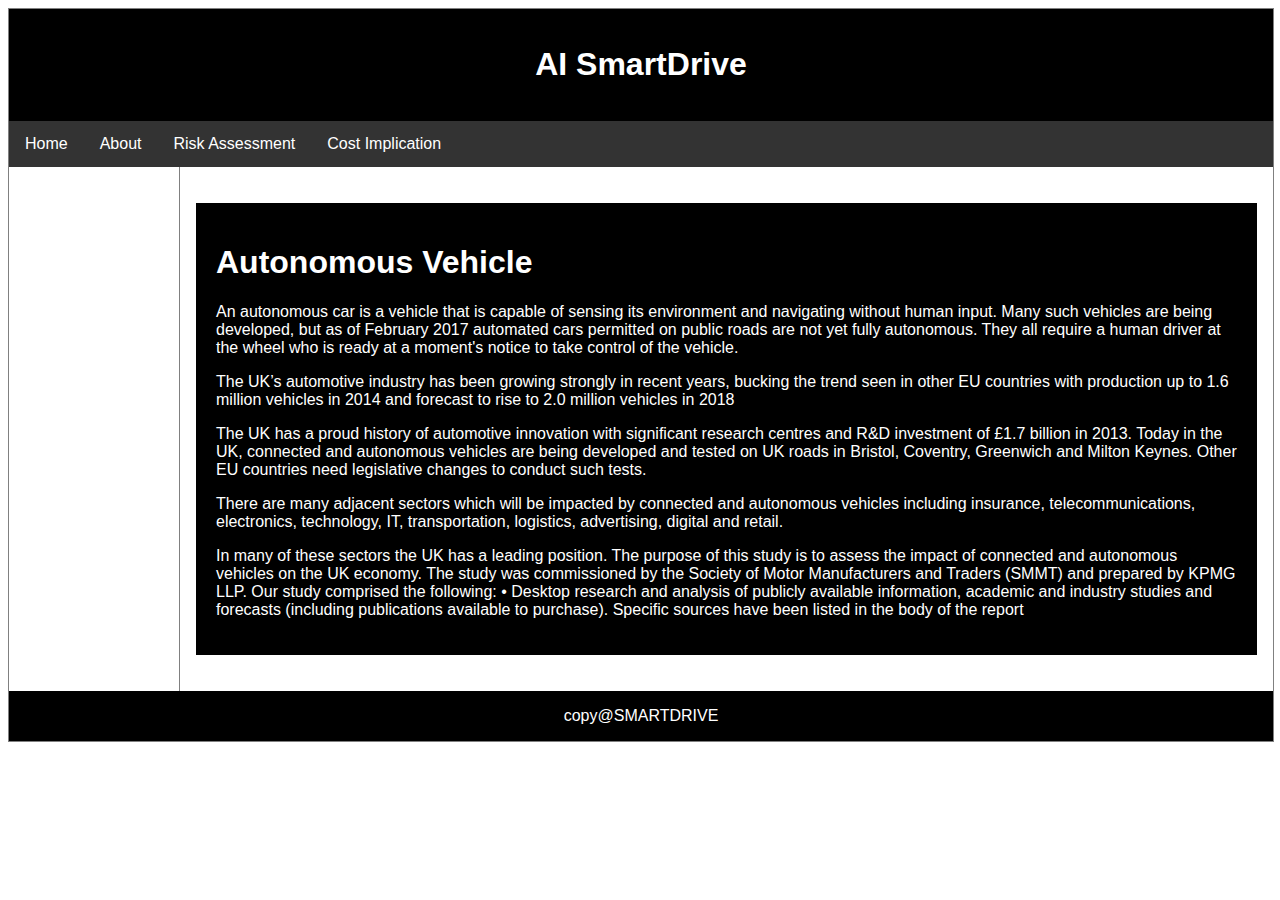
<file: index.html>
<!DOCTYPE html>
<html lang="en">
  <head>
    <meta charset="utf-8">
    <meta http-equiv="X-UA-Compatible" content="IE=edge">
    <meta name="viewport" content="width=device-width, initial-scale=1">
      <link rel="stylesheet" type="text/css" href="mystyle.css">
   
  </head>
<body>

<div class="container">

<header>
   <h1>AI SmartDrive</h1>
</header>
  
<nav>
  <ul>
    <li><a href="index.html">Home</a></li>
    <li><a href="About.html">About</a></li>
    <li><a href="riskassessment.html">Risk Assessment</a></li>
    <li><a href="CostImplcation.html">Cost Implication</a></li>
  </ul>
</nav>

<article>
    <div class="cities">
    <h1>Autonomous Vehicle</h1>
  <p>An autonomous car is a vehicle that is capable of sensing its environment and navigating without human input. Many such vehicles are being developed, but as of February 2017 automated cars permitted on public roads are not yet fully autonomous. They all require a human driver at the wheel who is ready at a moment's notice to take control of the vehicle.</p>
  <p>The UK’s automotive industry has been growing strongly in recent years, bucking the trend seen in other EU countries with production up to 1.6 million vehicles in 2014 and forecast to rise to 2.0 million vehicles in 2018</p>
    <p>The UK has a proud history of automotive innovation with significant research centres and R&D investment of £1.7 billion in 2013. Today in the UK, connected and autonomous vehicles are being developed and tested on UK roads in Bristol, Coventry, Greenwich and Milton Keynes. Other EU countries need legislative changes to conduct such tests. </p>
            
        <p>There are many adjacent sectors which will be impacted by connected and autonomous vehicles including insurance, telecommunications, electronics, technology, IT, transportation, logistics, advertising, digital and retail.
        </p>
        <p>In many of these sectors the UK has a leading position. The purpose of this study is to assess the impact of connected and autonomous vehicles on the UK economy. The study was commissioned by the Society of Motor Manufacturers and Traders (SMMT) and prepared by KPMG LLP. Our study comprised the following: • Desktop research and analysis of publicly available information, academic and industry studies and forecasts (including publications available to purchase). Specific sources have been listed in the body of the report</p>
    </div>
  
</article>

<footer>copy@SMARTDRIVE</footer>

</div>

</body>
</html>
</file>
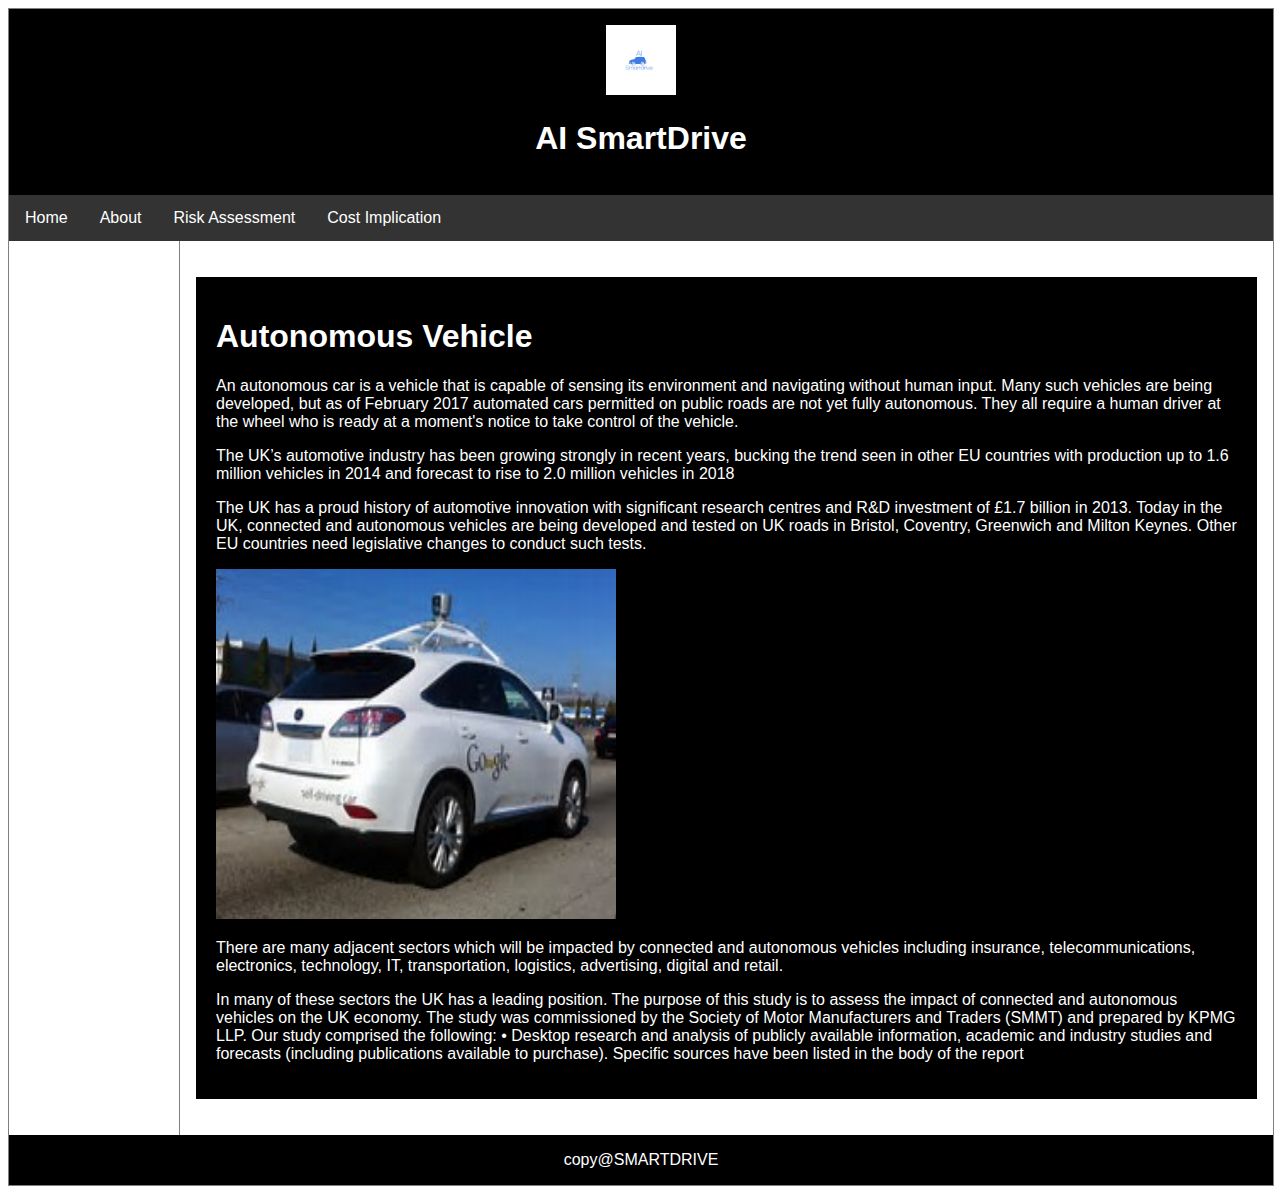
<file: iRobot/index.html>
<!DOCTYPE html>
<html lang="en">
  <head>
    <meta charset="utf-8">
    <meta http-equiv="X-UA-Compatible" content="IE=edge">
    <meta name="viewport" content="width=device-width, initial-scale=1">
      <link rel="stylesheet" type="text/css" href="mystyle.css">
  
  </head>
<body>

<div class="container">
<header>
<div class="header">
     <div class="logo">
    <img src="Logo_14.jpg" style="width:70px;height:70px;"</div>
   <h1>AI SmartDrive</h1>
    </div>
</header>
  
<nav>
  <ul>
    <li><a href="index.html">Home</a></li>
    <li><a href="About.html">About</a></li>
    <li><a href="riskassessment.html">Risk Assessment</a></li>
    <li><a href="CostImplcation.html">Cost Implication</a></li>
  </ul>
</nav>

<article>
    <div class="cities">
    <h1>Autonomous Vehicle</h1>
  <p>An autonomous car is a vehicle that is capable of sensing its environment and navigating without human input. Many such vehicles are being developed, but as of February 2017 automated cars permitted on public roads are not yet fully autonomous. They all require a human driver at the wheel who is ready at a moment's notice to take control of the vehicle.</p>
  <p>The UK’s automotive industry has been growing strongly in recent years, bucking the trend seen in other EU countries with production up to 1.6 million vehicles in 2014 and forecast to rise to 2.0 million vehicles in 2018</p>
    <p>The UK has a proud history of automotive innovation with significant research centres and R&D investment of £1.7 billion in 2013. Today in the UK, connected and autonomous vehicles are being developed and tested on UK roads in Bristol, Coventry, Greenwich and Milton Keynes. Other EU countries need legislative changes to conduct such tests. </p>
        <p><img src="self-drive.jpg.png" style="width:400px;height:350px;"></p>
            
        <p>There are many adjacent sectors which will be impacted by connected and autonomous vehicles including insurance, telecommunications, electronics, technology, IT, transportation, logistics, advertising, digital and retail.
        </p>
        <p>In many of these sectors the UK has a leading position. The purpose of this study is to assess the impact of connected and autonomous vehicles on the UK economy. The study was commissioned by the Society of Motor Manufacturers and Traders (SMMT) and prepared by KPMG LLP. Our study comprised the following: • Desktop research and analysis of publicly available information, academic and industry studies and forecasts (including publications available to purchase). Specific sources have been listed in the body of the report</p>
    </div>
  
</article>

<footer>copy@SMARTDRIVE</footer>

</div>

</body>
</html>
</file>
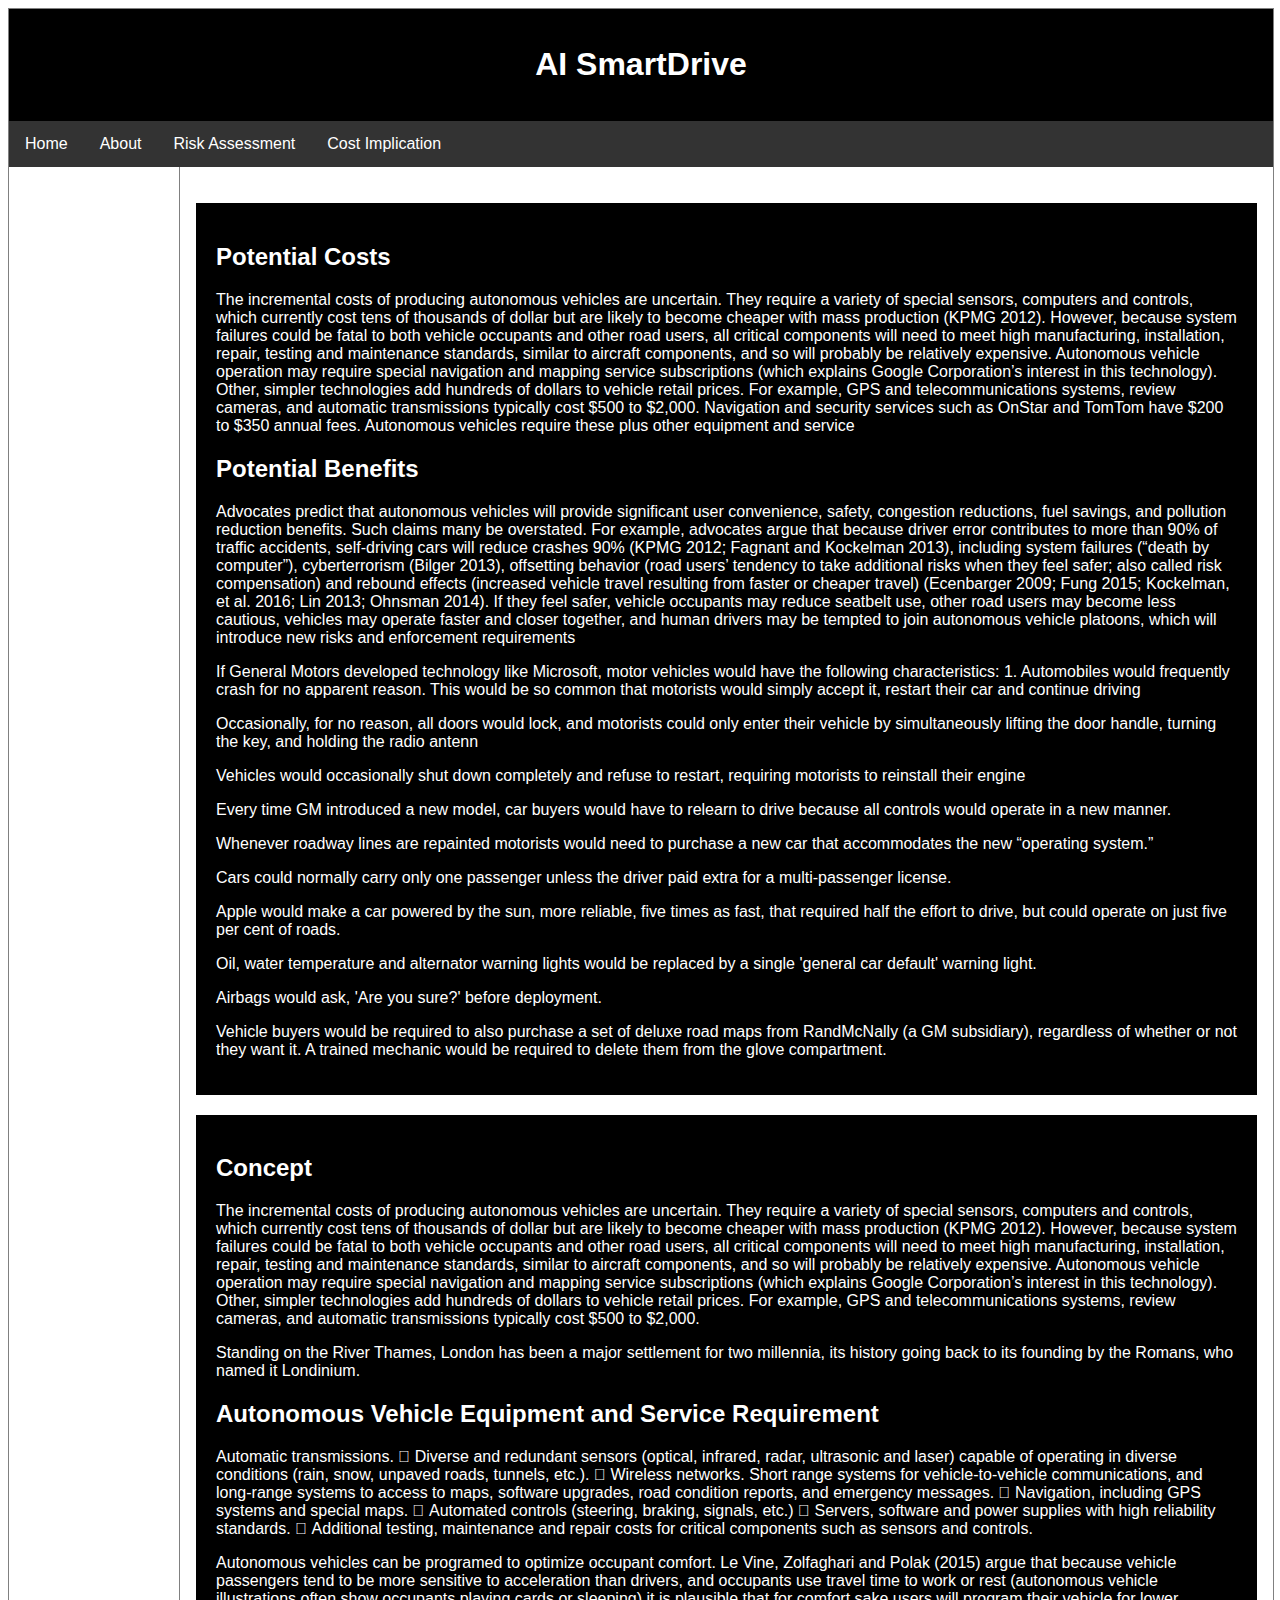
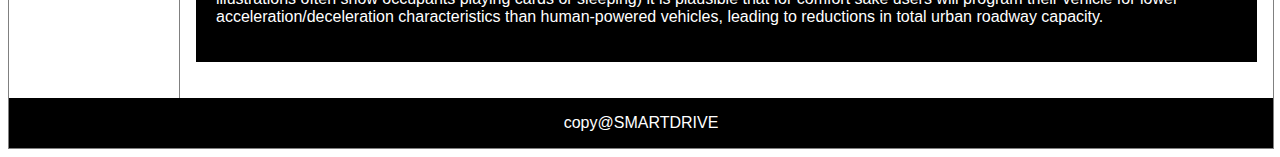
<file: CostImplcation.html>
<!DOCTYPE html>
<html lang="en">
  <head>
    <meta charset="utf-8">
    <meta http-equiv="X-UA-Compatible" content="IE=edge">
    <meta name="viewport" content="width=device-width, initial-scale=1">
      <link rel="stylesheet" type="text/css" href="mystyle.css">
   
  </head>
<body>

<div class="container">

<header>
   <h1>AI SmartDrive</h1>
</header>
  
<nav>
  <ul>
    <li><a href="index.html">Home</a></li>
    <li><a href="About.html">About</a></li>
    <li><a href="riskassessment.html">Risk Assessment</a></li>
    <li><a href="CostImplcation.html">Cost Implication</a></li>
  </ul>
</nav>

<article>
   <div class="cities">
<h2>Potential Costs</h2>
       <p>The incremental costs of producing autonomous vehicles are uncertain. They require a variety of special sensors, computers and controls, which currently cost tens of thousands of dollar but are likely to become cheaper with mass production (KPMG 2012).  However, because system failures could be fatal to both vehicle occupants and other road users, all critical components will need to meet high manufacturing, installation, repair, testing and maintenance standards, similar to aircraft components, and so will probably be relatively expensive. Autonomous vehicle operation may require special navigation and mapping service subscriptions (which explains Google Corporation’s interest in this technology). Other, simpler technologies add hundreds of dollars to vehicle retail prices. For example, GPS and telecommunications systems, review cameras, and automatic transmissions typically cost $500 to $2,000. Navigation and security services such as OnStar and TomTom have $200 to $350 annual fees. Autonomous vehicles require these plus other equipment and service</p>
       <h2>Potential Benefits </h2>
       <p>Advocates predict that autonomous vehicles will provide significant user convenience, safety, congestion reductions, fuel savings, and pollution reduction benefits. Such claims many be overstated. For example, advocates argue that because driver error contributes to more than 90% of traffic accidents, self-driving cars will reduce crashes 90% (KPMG 2012; Fagnant and Kockelman 2013), including system failures (“death by computer”), cyberterrorism (Bilger 2013), offsetting behavior (road users’ tendency to take additional risks when they feel safer; also called risk compensation) and rebound effects (increased vehicle travel resulting from faster or cheaper travel) (Ecenbarger 2009; Fung 2015; Kockelman, et al. 2016; Lin 2013; Ohnsman 2014). If they feel safer, vehicle occupants may reduce seatbelt use, other road users may become less cautious, vehicles may operate faster and closer together, and human drivers may be tempted to join autonomous vehicle platoons, which will introduce new risks and enforcement requirements</p>
<p>If General Motors developed technology like Microsoft, motor vehicles would have the following characteristics:  
1. Automobiles would frequently crash for no apparent reason. This would be so common that motorists would simply accept it, restart their car and continue driving</p>
<p> Occasionally, for no reason, all doors would lock, and motorists could only enter their vehicle by simultaneously lifting the door handle, turning the key, and holding the radio antenn</p>
       <p>Vehicles would occasionally shut down completely and refuse to restart, requiring motorists to reinstall their engine</p>
       <p>Every time GM introduced a new model, car buyers would have to relearn to drive because all controls would operate in a new manner.</p>
       <p>Whenever roadway lines are repainted motorists would need to purchase a new car that accommodates the new “operating system.”</p>
       <p>Cars could normally carry only one passenger unless the driver paid extra for a multi-passenger license.</p>
       <p>Apple would make a car powered by the sun, more reliable, five times as fast, that required half the effort to drive, but could operate on just five per cent of roads.  
<p>Oil, water temperature and alternator warning lights would be replaced by a single 'general car default' warning light. </p> 
<p>Airbags would ask, 'Are you sure?' before deployment.</p>  
<p>Vehicle buyers would be required to also purchase a set of deluxe road maps from RandMcNally (a GM subsidiary), regardless of whether or not they want it. A trained mechanic would be required to delete them from the glove compartment. </p>
           
</div>
      <div class="cities">
<h2>Concept</h2>
<p>The incremental costs of producing autonomous vehicles are uncertain. They require a variety of special sensors, computers and controls, which currently cost tens of thousands of dollar but are likely to become cheaper with mass production (KPMG 2012).  However, because system failures could be fatal to both vehicle occupants and other road users, all critical components will need to meet high manufacturing, installation, repair, testing and maintenance standards, similar to aircraft components, and so will probably be relatively expensive. Autonomous vehicle operation may require special navigation and mapping service subscriptions (which explains Google Corporation’s interest in this technology). Other, simpler technologies add hundreds of dollars to vehicle retail prices. For example, GPS and telecommunications systems, review cameras, and automatic transmissions typically cost $500 to $2,000.</p>
<p>Standing on the River Thames, London has been a major settlement for two millennia, its history going back to its founding by the Romans, who named it Londinium.</p>
<h2>Autonomous Vehicle Equipment and Service Requirement</h2>
<p> Automatic transmissions. 
 Diverse and redundant sensors (optical, infrared, radar, ultrasonic and laser) capable of operating in diverse conditions (rain, snow, unpaved roads, tunnels, etc.). 
 Wireless networks. Short range systems for vehicle-to-vehicle communications, and long-range systems to access to maps, software upgrades, road condition reports, and emergency messages. 
 Navigation, including GPS systems and special maps.  
 Automated controls (steering, braking, signals, etc.) 
 Servers, software and power supplies with high reliability standards.  
 Additional testing, maintenance and repair costs for critical components such as sensors and controls. 
 </p>
<p>Autonomous vehicles can be programed to optimize occupant comfort. Le Vine, Zolfaghari and Polak (2015) argue that because vehicle passengers tend to be more sensitive to acceleration than drivers, and occupants use travel time to work or rest (autonomous vehicle illustrations often show occupants playing cards or sleeping) it is plausible that for comfort sake users will program their vehicle for lower acceleration/deceleration characteristics than human-powered vehicles, leading to reductions in total urban roadway capacity. </p>
          
</div>
</article>

<footer>copy@SMARTDRIVE</footer>

</div>

</body>
</html>
</file>
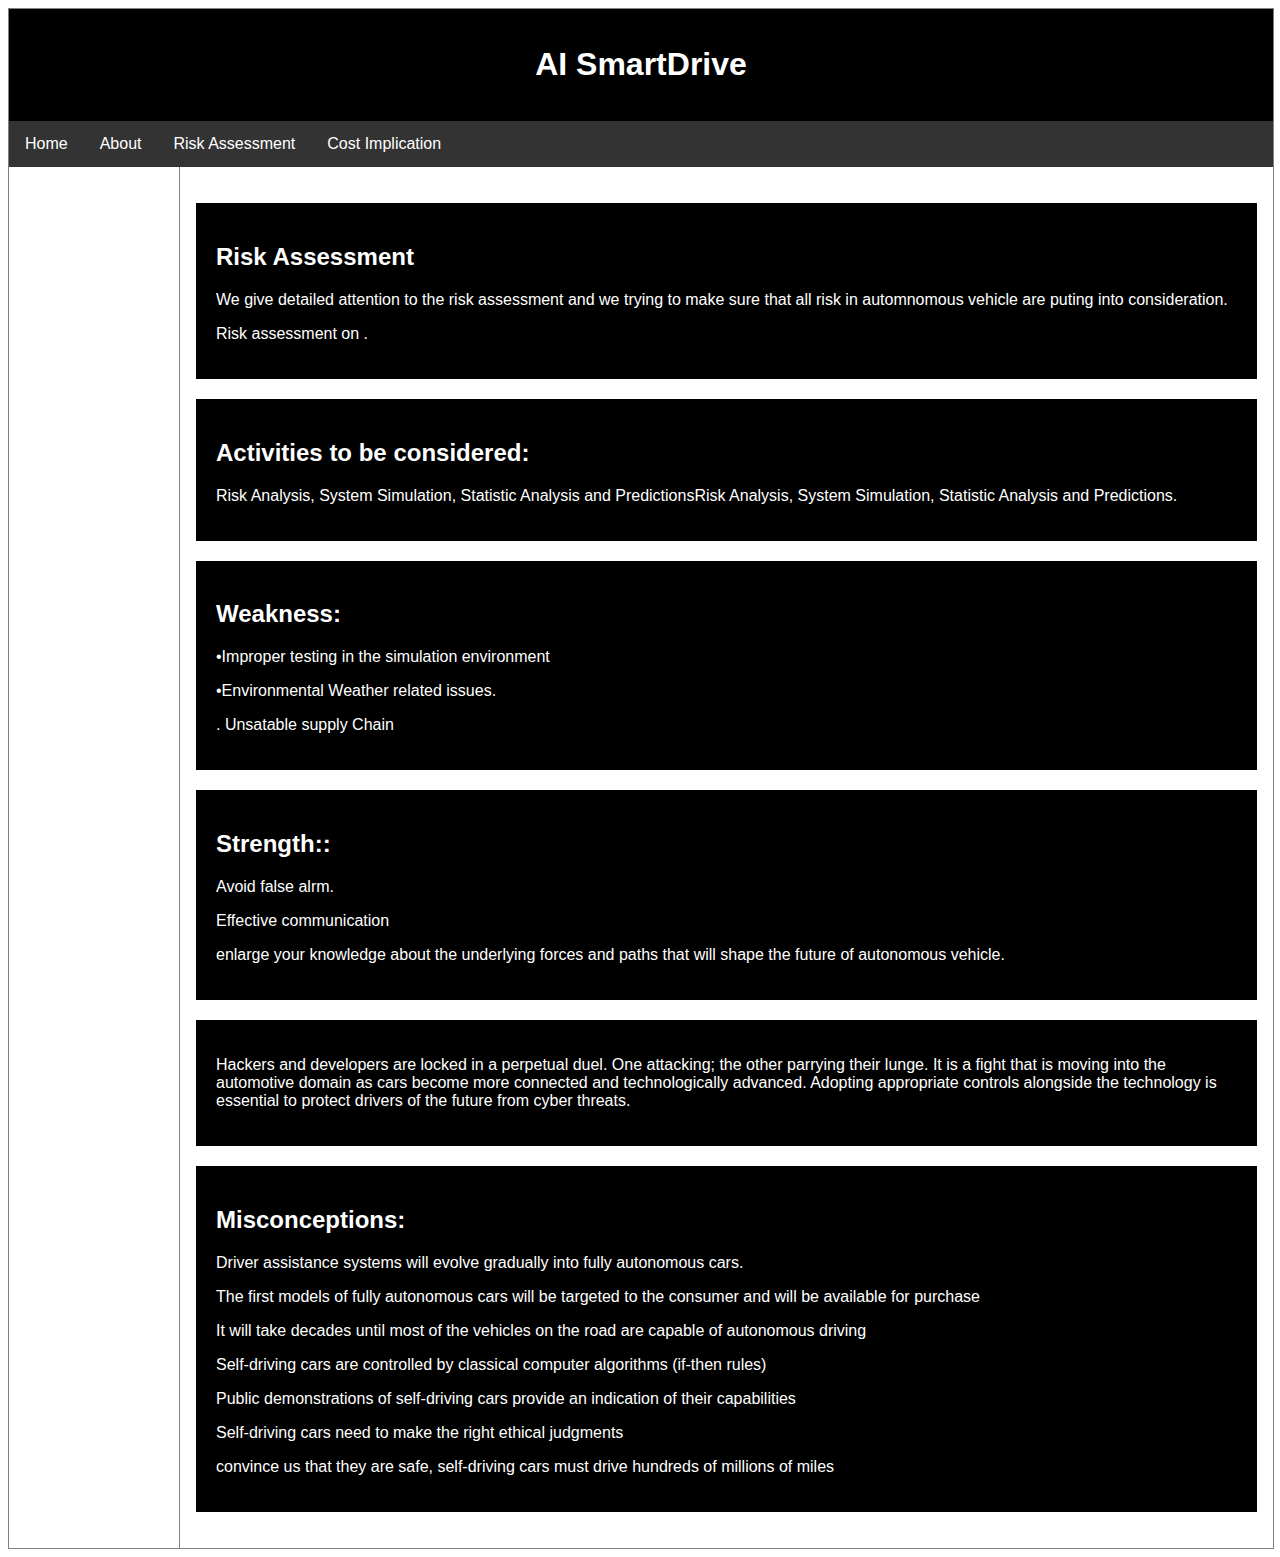
<file: riskassessment.html>
<!DOCTYPE html>
<html lang="en">
  <head>
    <meta charset="utf-8">
    <meta http-equiv="X-UA-Compatible" content="IE=edge">
    <meta name="viewport" content="width=device-width, initial-scale=1">
      <link rel="stylesheet" type="text/css" href="mystyle.css">
   
  </head>
<body>

<div class="container">

<header>
   <h1>AI SmartDrive</h1>
</header>
  
<nav>
  <ul>
    <li><a href="index.html">Home</a></li>
    <li><a href="About.html">About</a></li>
    <li><a href="riskassessment.html">Risk Assessment</a></li>
    <li><a href="CostImplcation.html">Cost Implication</a></li>
  </ul>
</nav>

<article>
  <div class="cities">
<h2>Risk Assessment</h2>
<p>We give detailed attention to the risk assessment and we trying to make sure that all risk in automnomous vehicle are puting into consideration.</p>
<p>Risk assessment on .</p>
</div> 

<div class="cities">
<h2>Activities to be considered:</h2>
<p>Risk Analysis, System Simulation, Statistic Analysis and PredictionsRisk Analysis, System Simulation, Statistic Analysis and Predictions.</p>
</div>

<div class="cities">
<h2>Weakness:</h2>
<p>•Improper testing in the simulation environment</p> 
<p>•Environmental Weather related issues.</p>
<p>. Unsatable supply Chain </p>

</div>
    <div class="cities">
<h2>Strength::</h2>
<p>Avoid false alrm.</p>
<p>Effective communication</p>
<p>enlarge your knowledge about the underlying forces and paths that will shape the future of autonomous vehicle.</p>
</div>
     <div class="cities">
<h2Threats:</h2>
<p>Hackers and developers are locked in a perpetual duel. One attacking; the other parrying their lunge. It is a fight that is moving into the automotive domain as cars become more connected and technologically advanced. Adopting appropriate controls alongside the technology is essential to protect drivers of the future from cyber threats.</p>
</div>
     <div class="cities">
<h2>Misconceptions:</h2>
<p>Driver assistance systems will evolve gradually into fully autonomous cars.</p>
<p>The first models of fully autonomous cars will be targeted to the consumer and will be available for purchase</p>
<p>It will take decades until most of the vehicles on the road are capable of autonomous driving</p>
<p>Self-driving cars are controlled by classical computer algorithms (if-then rules)</p>
<p>Public demonstrations of self-driving cars provide an indication of their capabilities</p>
         <p> Self-driving cars need to make the right ethical judgments</p>
         <p>convince us that they are safe, self-driving cars must drive hundreds of millions of miles</p>
</div>

</body>
</html>
</file>
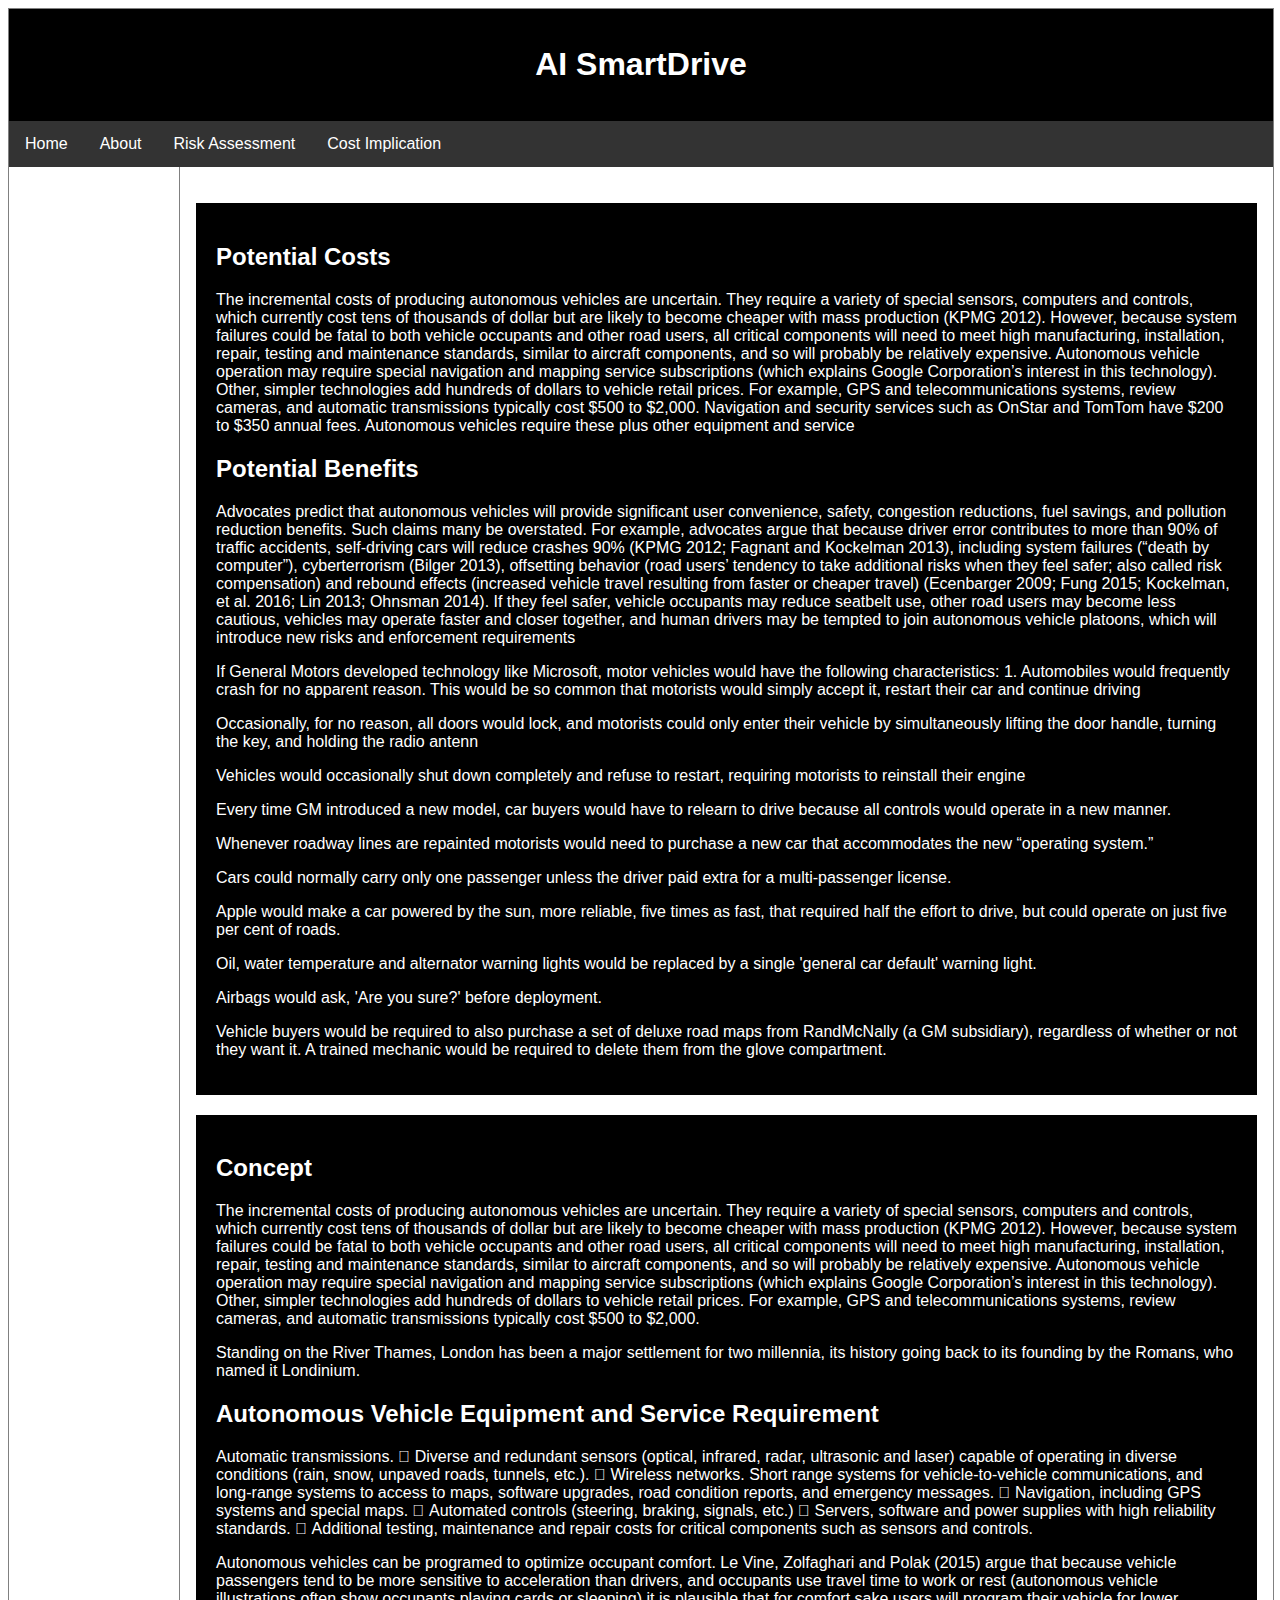
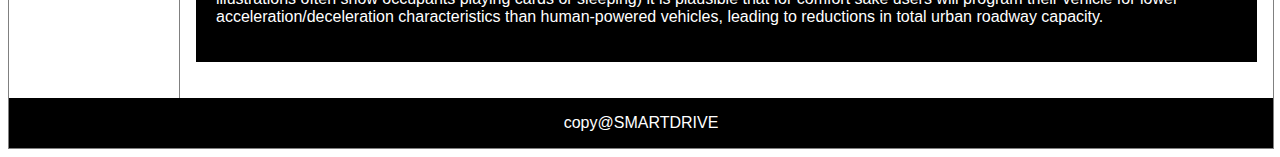
<file: iRobot/CostImplcation.html>
<!DOCTYPE html>
<html lang="en">
  <head>
    <meta charset="utf-8">
    <meta http-equiv="X-UA-Compatible" content="IE=edge">
    <meta name="viewport" content="width=device-width, initial-scale=1">
      <link rel="stylesheet" type="text/css" href="mystyle.css">
   
  </head>
<body>

<div class="container">

<header>
   <h1>AI SmartDrive</h1>
</header>
  
<nav>
  <ul>
    <li><a href="index.html">Home</a></li>
    <li><a href="About.html">About</a></li>
    <li><a href="riskassessment.html">Risk Assessment</a></li>
    <li><a href="CostImplcation.html">Cost Implication</a></li>
  </ul>
</nav>

<article>
   <div class="cities">
<h2>Potential Costs</h2>
       <p>The incremental costs of producing autonomous vehicles are uncertain. They require a variety of special sensors, computers and controls, which currently cost tens of thousands of dollar but are likely to become cheaper with mass production (KPMG 2012).  However, because system failures could be fatal to both vehicle occupants and other road users, all critical components will need to meet high manufacturing, installation, repair, testing and maintenance standards, similar to aircraft components, and so will probably be relatively expensive. Autonomous vehicle operation may require special navigation and mapping service subscriptions (which explains Google Corporation’s interest in this technology). Other, simpler technologies add hundreds of dollars to vehicle retail prices. For example, GPS and telecommunications systems, review cameras, and automatic transmissions typically cost $500 to $2,000. Navigation and security services such as OnStar and TomTom have $200 to $350 annual fees. Autonomous vehicles require these plus other equipment and service</p>
       <h2>Potential Benefits </h2>
       <p>Advocates predict that autonomous vehicles will provide significant user convenience, safety, congestion reductions, fuel savings, and pollution reduction benefits. Such claims many be overstated. For example, advocates argue that because driver error contributes to more than 90% of traffic accidents, self-driving cars will reduce crashes 90% (KPMG 2012; Fagnant and Kockelman 2013), including system failures (“death by computer”), cyberterrorism (Bilger 2013), offsetting behavior (road users’ tendency to take additional risks when they feel safer; also called risk compensation) and rebound effects (increased vehicle travel resulting from faster or cheaper travel) (Ecenbarger 2009; Fung 2015; Kockelman, et al. 2016; Lin 2013; Ohnsman 2014). If they feel safer, vehicle occupants may reduce seatbelt use, other road users may become less cautious, vehicles may operate faster and closer together, and human drivers may be tempted to join autonomous vehicle platoons, which will introduce new risks and enforcement requirements</p>
<p>If General Motors developed technology like Microsoft, motor vehicles would have the following characteristics:  
1. Automobiles would frequently crash for no apparent reason. This would be so common that motorists would simply accept it, restart their car and continue driving</p>
<p> Occasionally, for no reason, all doors would lock, and motorists could only enter their vehicle by simultaneously lifting the door handle, turning the key, and holding the radio antenn</p>
       <p>Vehicles would occasionally shut down completely and refuse to restart, requiring motorists to reinstall their engine</p>
       <p>Every time GM introduced a new model, car buyers would have to relearn to drive because all controls would operate in a new manner.</p>
       <p>Whenever roadway lines are repainted motorists would need to purchase a new car that accommodates the new “operating system.”</p>
       <p>Cars could normally carry only one passenger unless the driver paid extra for a multi-passenger license.</p>
       <p>Apple would make a car powered by the sun, more reliable, five times as fast, that required half the effort to drive, but could operate on just five per cent of roads.  
<p>Oil, water temperature and alternator warning lights would be replaced by a single 'general car default' warning light. </p> 
<p>Airbags would ask, 'Are you sure?' before deployment.</p>  
<p>Vehicle buyers would be required to also purchase a set of deluxe road maps from RandMcNally (a GM subsidiary), regardless of whether or not they want it. A trained mechanic would be required to delete them from the glove compartment. </p>
           
</div>
      <div class="cities">
<h2>Concept</h2>
<p>The incremental costs of producing autonomous vehicles are uncertain. They require a variety of special sensors, computers and controls, which currently cost tens of thousands of dollar but are likely to become cheaper with mass production (KPMG 2012).  However, because system failures could be fatal to both vehicle occupants and other road users, all critical components will need to meet high manufacturing, installation, repair, testing and maintenance standards, similar to aircraft components, and so will probably be relatively expensive. Autonomous vehicle operation may require special navigation and mapping service subscriptions (which explains Google Corporation’s interest in this technology). Other, simpler technologies add hundreds of dollars to vehicle retail prices. For example, GPS and telecommunications systems, review cameras, and automatic transmissions typically cost $500 to $2,000.</p>
<p>Standing on the River Thames, London has been a major settlement for two millennia, its history going back to its founding by the Romans, who named it Londinium.</p>
<h2>Autonomous Vehicle Equipment and Service Requirement</h2>
<p> Automatic transmissions. 
 Diverse and redundant sensors (optical, infrared, radar, ultrasonic and laser) capable of operating in diverse conditions (rain, snow, unpaved roads, tunnels, etc.). 
 Wireless networks. Short range systems for vehicle-to-vehicle communications, and long-range systems to access to maps, software upgrades, road condition reports, and emergency messages. 
 Navigation, including GPS systems and special maps.  
 Automated controls (steering, braking, signals, etc.) 
 Servers, software and power supplies with high reliability standards.  
 Additional testing, maintenance and repair costs for critical components such as sensors and controls. 
 </p>
<p>Autonomous vehicles can be programed to optimize occupant comfort. Le Vine, Zolfaghari and Polak (2015) argue that because vehicle passengers tend to be more sensitive to acceleration than drivers, and occupants use travel time to work or rest (autonomous vehicle illustrations often show occupants playing cards or sleeping) it is plausible that for comfort sake users will program their vehicle for lower acceleration/deceleration characteristics than human-powered vehicles, leading to reductions in total urban roadway capacity. </p>
          
</div>
</article>

<footer>copy@SMARTDRIVE</footer>

</div>

</body>
</html>
</file>
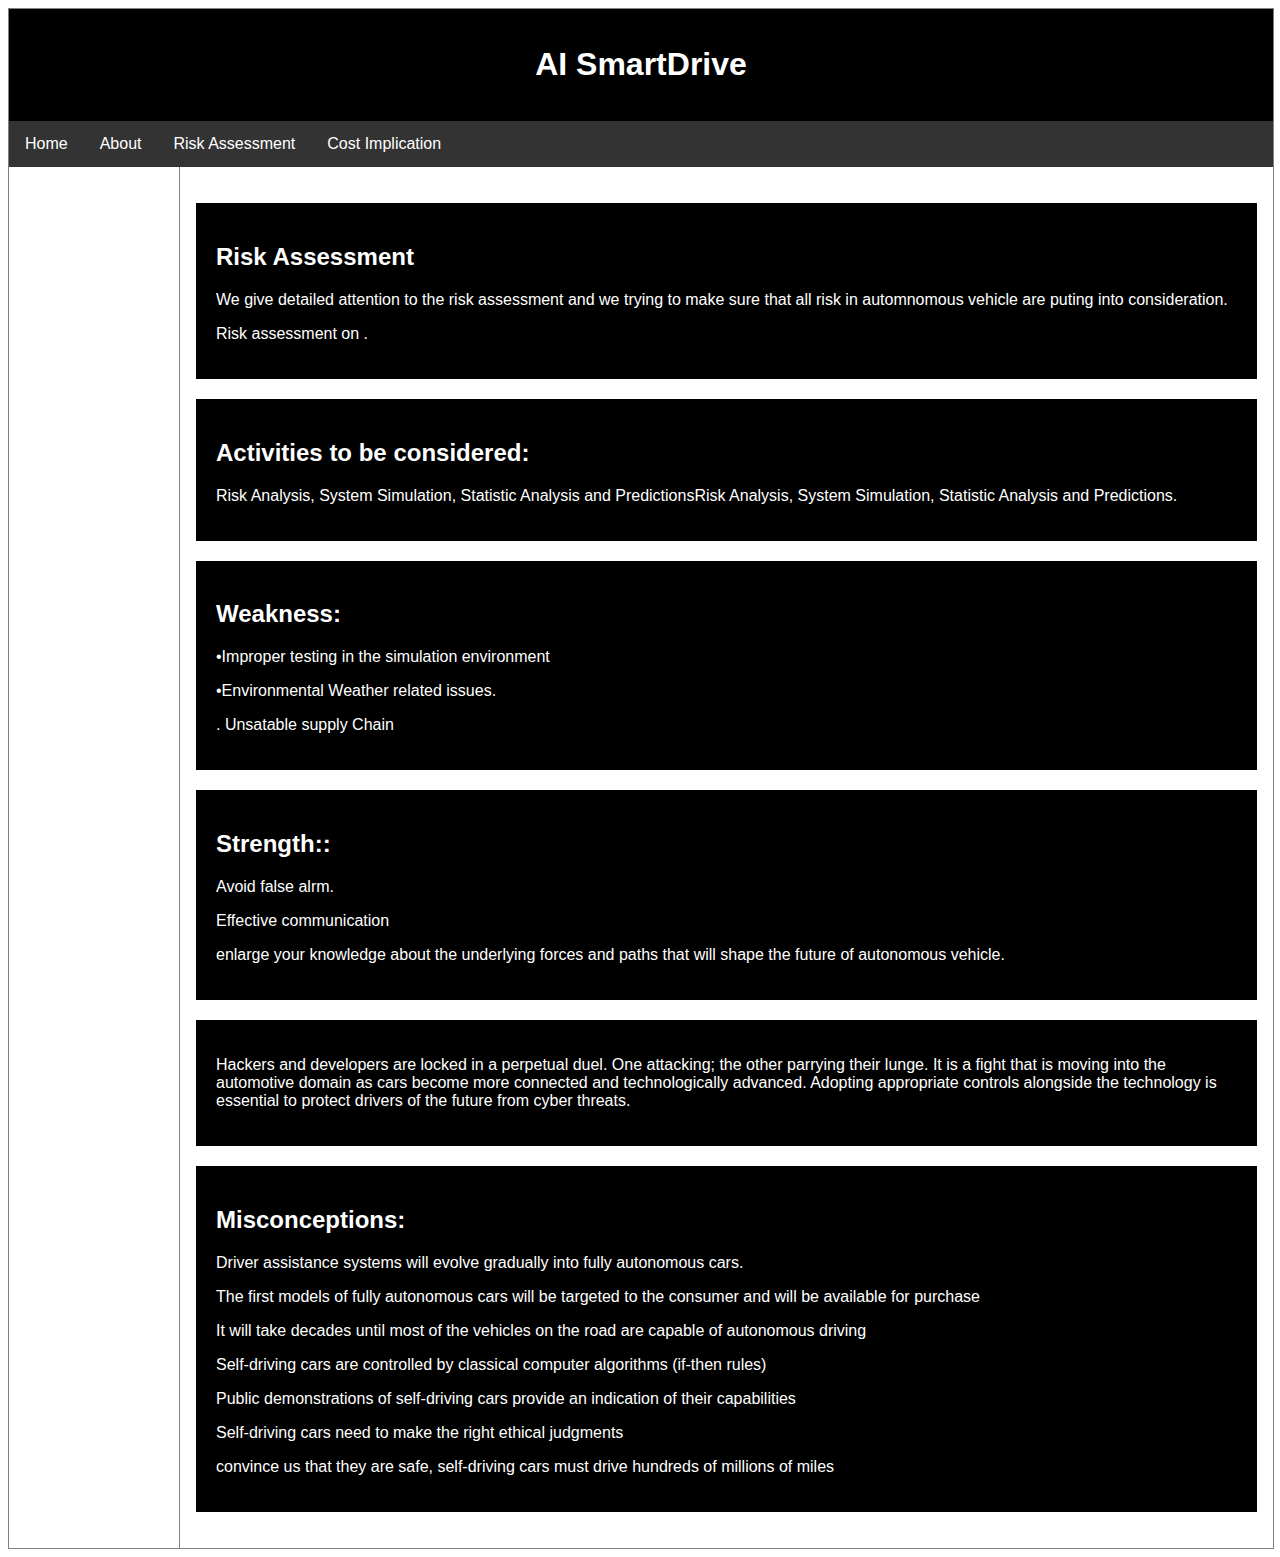
<file: iRobot/riskassessment.html>
<!DOCTYPE html>
<html lang="en">
  <head>
    <meta charset="utf-8">
    <meta http-equiv="X-UA-Compatible" content="IE=edge">
    <meta name="viewport" content="width=device-width, initial-scale=1">
      <link rel="stylesheet" type="text/css" href="mystyle.css">
   
  </head>
<body>

<div class="container">

<header>
   <h1>AI SmartDrive</h1>
</header>
  
<nav>
  <ul>
    <li><a href="index.html">Home</a></li>
    <li><a href="About.html">About</a></li>
    <li><a href="riskassessment.html">Risk Assessment</a></li>
    <li><a href="CostImplcation.html">Cost Implication</a></li>
  </ul>
</nav>

<article>
  <div class="cities">
<h2>Risk Assessment</h2>
<p>We give detailed attention to the risk assessment and we trying to make sure that all risk in automnomous vehicle are puting into consideration.</p>
<p>Risk assessment on .</p>
</div> 

<div class="cities">
<h2>Activities to be considered:</h2>
<p>Risk Analysis, System Simulation, Statistic Analysis and PredictionsRisk Analysis, System Simulation, Statistic Analysis and Predictions.</p>
</div>

<div class="cities">
<h2>Weakness:</h2>
<p>•Improper testing in the simulation environment</p> 
<p>•Environmental Weather related issues.</p>
<p>. Unsatable supply Chain </p>

</div>
    <div class="cities">
<h2>Strength::</h2>
<p>Avoid false alrm.</p>
<p>Effective communication</p>
<p>enlarge your knowledge about the underlying forces and paths that will shape the future of autonomous vehicle.</p>
</div>
     <div class="cities">
<h2Threats:</h2>
<p>Hackers and developers are locked in a perpetual duel. One attacking; the other parrying their lunge. It is a fight that is moving into the automotive domain as cars become more connected and technologically advanced. Adopting appropriate controls alongside the technology is essential to protect drivers of the future from cyber threats.</p>
</div>
     <div class="cities">
<h2>Misconceptions:</h2>
<p>Driver assistance systems will evolve gradually into fully autonomous cars.</p>
<p>The first models of fully autonomous cars will be targeted to the consumer and will be available for purchase</p>
<p>It will take decades until most of the vehicles on the road are capable of autonomous driving</p>
<p>Self-driving cars are controlled by classical computer algorithms (if-then rules)</p>
<p>Public demonstrations of self-driving cars provide an indication of their capabilities</p>
         <p> Self-driving cars need to make the right ethical judgments</p>
         <p>convince us that they are safe, self-driving cars must drive hundreds of millions of miles</p>
</div>

</body>
</html>
</file>
<file: mystyle.css>
div.container {
    width: 100%;
    border: 1px solid gray;
}
body{
    font-family: sans-serif;
}
table, th, td {
    border: 1px solid black;
}

header, footer {
    padding: 1em;
    color: white;
    background-color: black;
    clear: left;
    text-align: center;
}

/*nav {
    float: left;
    max-width: 160px;
    margin: 0;
    padding: 1em;
}

nav ul {
    list-style-type: none;
    padding: 0;
}
   
nav ul a {
    text-decoration: none;
}*/

ul {
    list-style-type: none;
    margin: 0;
    padding: 0;
    overflow: hidden;
    background-color: #333;
}

li {
    float: left;
}

li a {
    display: block;
    color: white;
    text-align: center;
    padding: 14px 16px;
    text-decoration: none;
}

li a:hover:not(.active) {
    background-color: #111;
}

.active {
    background-color: #4CAF50;
}
article {
    margin-left: 170px;
    border-left: 1px solid gray;
    padding: 1em;
    overflow: hidden;
}
div.cities {
    background-color: black;
    color: white;
    margin: 20px 0 20px 0;
    padding: 20px;
}
div.name1 {
    background-color: black;
    color: white;
    margin: 20px 2 20px 2;
    margin-bottom: 2px;
    margin-top: 2px;
    padding-bottom: 2px;
    padding-top: 2px;
    padding: 2px;
    padding-left: 5px;
    padding-right: 5px;
    border: 2px;
}
div.name2 {
    background-color: black;
    color: white;
    margin: 20px 2 20px 2;
    margin-bottom: 2px;
    margin-top: 2px;
    padding-bottom: 2px;
    padding-top: 2px;
    padding: 2px;
    padding-left: 5px;
    padding-right: 5px;
    border: 2px;
}
div.line{
    margin-bottom: 0x;
    padding: inherit;
}
.rotate90{
    -webkit-transform: rotate(90deg);
    -moz-transform: rotate(90deg);
    -o-transform: rotate(90deg);
    -ms-transform: rotate(90deg);
    transform: rotate(90deg);
}
</file>
<file: iRobot/mystyle.css>
div.container {
    width: 100%;
    border: 1px solid gray;
}
body{
    font-family: sans-serif;
}
table, th, td {
    border: 1px solid black;
}

header, footer {
    padding: 1em;
    color: white;
    background-color: black;
    clear: left;
    text-align: center;
}
div.logo{
    padding: 0;
    
}

/*nav {
    float: left;
    max-width: 160px;
    margin: 0;
    padding: 1em;
}

nav ul {
    list-style-type: none;
    padding: 0;
}
   
nav ul a {
    text-decoration: none;
}*/

ul {
    list-style-type: none;
    margin: 0;
    padding: 0;
    overflow: hidden;
    background-color: #333;
}

li {
    float: left;
}

li a {
    display: block;
    color: white;
    text-align: center;
    padding: 14px 16px;
    text-decoration: none;
}

li a:hover:not(.active) {
    background-color: #111;
}

.active {
    background-color: #4CAF50;
}
article {
    margin-left: 170px;
    border-left: 1px solid gray;
    padding: 1em;
    overflow: hidden;
}
div.cities {
    background-color: black;
    color: white;
    margin: 20px 0 20px 0;
    padding: 20px;
}
div.cities1 {
    background-color: black;
    color: white;
    margin: 20px 2 20px 2;
    margin-bottom: 2px;
    margin-top: 2px;
    padding-bottom: 2px;
    padding-top: 2px;
    padding: 2px;
    padding-left: 5px;
    padding-right: 5px;
    border: 2px;
}
div.cities2 {
    background-color: black;
    color: white;
    margin: 20px 2 20px 2;
    margin-bottom: 2px;
    margin-top: 2px;
    padding-bottom: 2px;
    padding-top: 2px;
    padding: 2px;
    padding-left: 5px;
    padding-right: 5px;
    border: 2px;
    
}
div.line{
    margin-bottom: 0x;
    padding: inherit;
}
.rotate90{
    -webkit-transform: rotate(90deg);
    -moz-transform: rotate(90deg);
    -o-transform: rotate(90deg);
    -ms-transform: rotate(90deg);
    transform: rotate(90deg);
}
</file>
